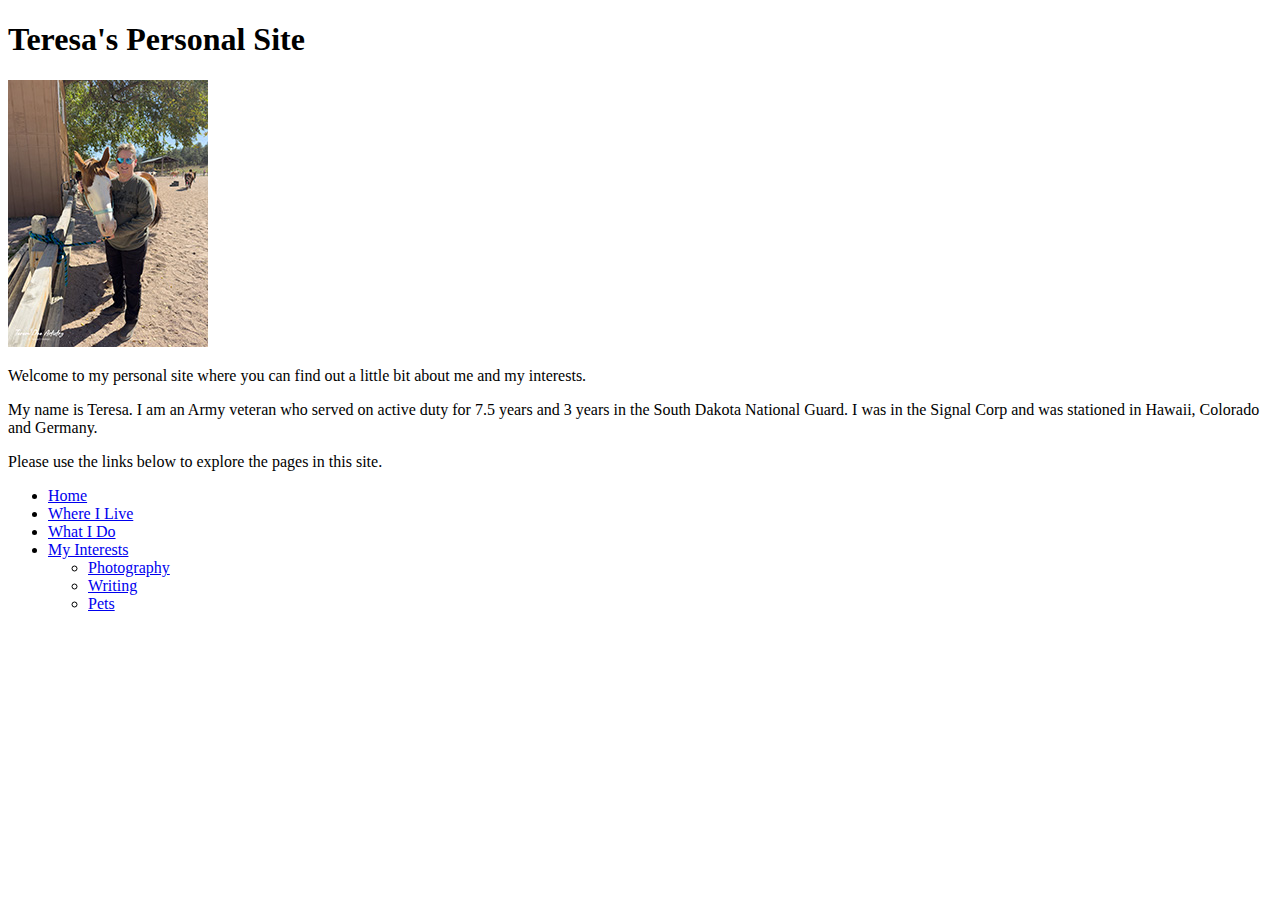
<file: index.html>
<!DOCTYPE html>
<html lang="en">
<head>
    <meta charset="UTF-8">
    <meta name="viewport" content="width=device-width, initial-scale=1.0">
    <title>Persoanl Site: Home Page</title>    
</head>
<body>
  <h1>Teresa's Personal Site</h1>
    <p><img src="pictures/meequinetherapy.jpg" alt="my profile picture" style="width:200px;height:267px;"></p>
    <p>Welcome to my personal site where you can find out a little bit about me and my interests. </p>
    <p>My name is Teresa. I am an Army veteran who served on active duty for 7.5 years and 3 years in the South Dakota National Guard. I was in the Signal Corp and was stationed in Hawaii, Colorado and Germany.</p>
    <p>Please use the links below to explore the pages in this site.</p>
  
    <nav>
        <ul>
            <li><a href="index.html">Home</a></li>
            <li><a href="where.html">Where I Live</a></li>
            <li><a href="work.html">What I Do</a></li>
            <li><a href="/interests/index.html">My Interests</a>
            <ul>
                <li><a href="interests/photography.html">Photography</a></li>
                <li><a href="interests/writing.html">Writing</a></li>
                <li><a href="interests/pets.html">Pets</a></li>
            </ul>

            </li>
        </ul>
    </nav>
</body>
</html>
</file>
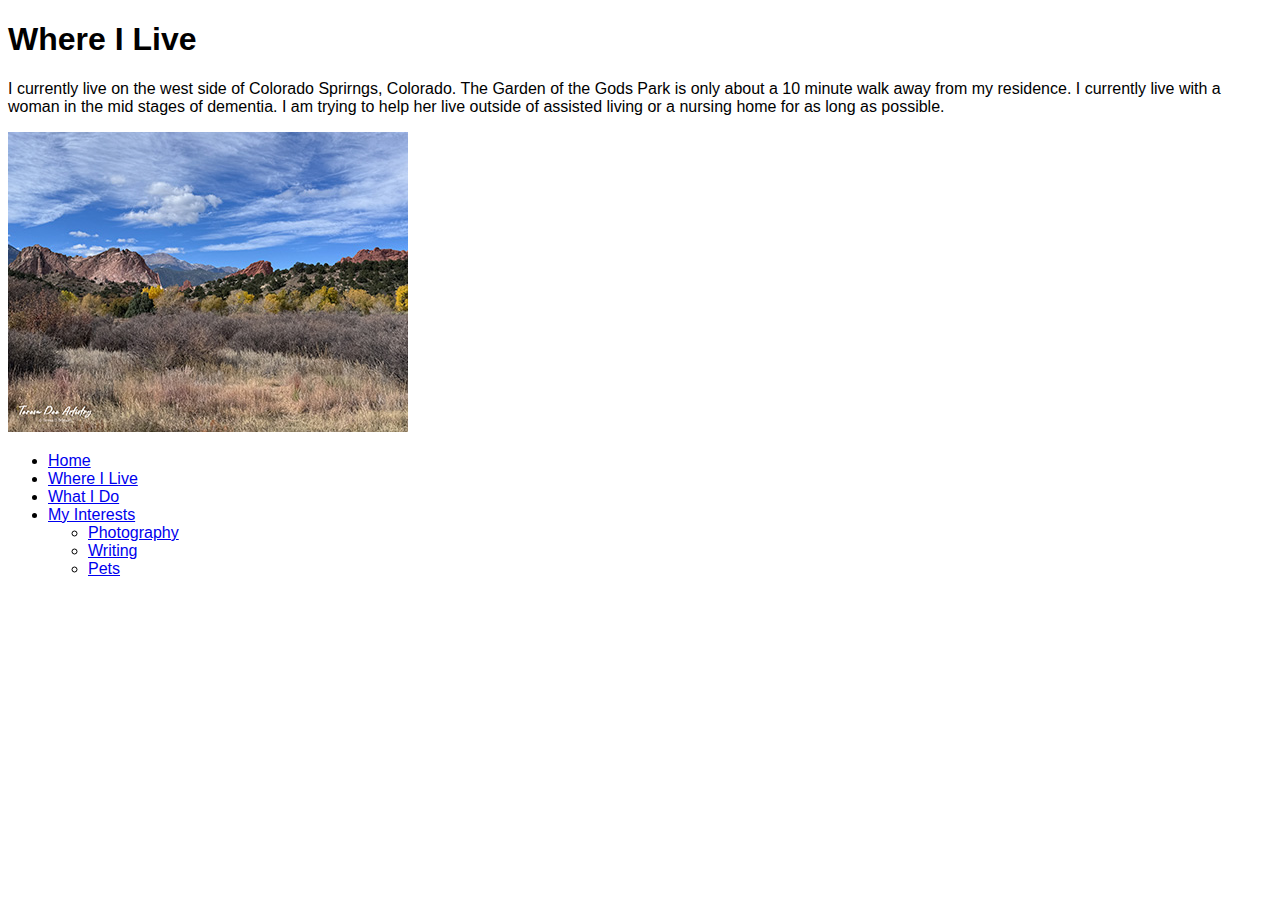
<file: where.html>
<!DOCTYPE html>
<html lang="en">
<head>
    <meta charset="UTF-8">
    <meta name="viewport" content="width=device-width, initial-scale=1.0">
    <title>Where I Live</title>
    <style>
        body {
            font-family: Arial, Helvetica, sans-serif
        }
    </style>
</head>
<body>
    <h1>Where I Live</h1>
    <p>I currently live on the west side of Colorado Sprirngs, Colorado. The Garden of the Gods Park is only about a 10 minute walk away from my residence. I currently live with a woman in the mid stages of dementia. I am trying to help her live outside of assisted living or a nursing home for as long as possible.</p>

    <p><img src="pictures/gog.jpg" alt="garden of the gods" style="width:400px;height:300px;"></p>
    
    <nav>
        <ul>
            <li><a href="index.html">Home</a></li>
            <li><a href="where.html">Where I Live</a></li>
            <li><a href="work.html">What I Do</a></li>
            <li><a href="interests/index.html">My Interests</a>
    
                <ul>
                    <li><a href="interests/photography.html">Photography</a></li>
                    <li><a href="interests/writing.html">Writing</a></li>
                    <li><a href="interests/pets.html">Pets</a></li>
                </ul>
    
            </li>
        </ul>
    </nav>

</body>
</html>
</file>
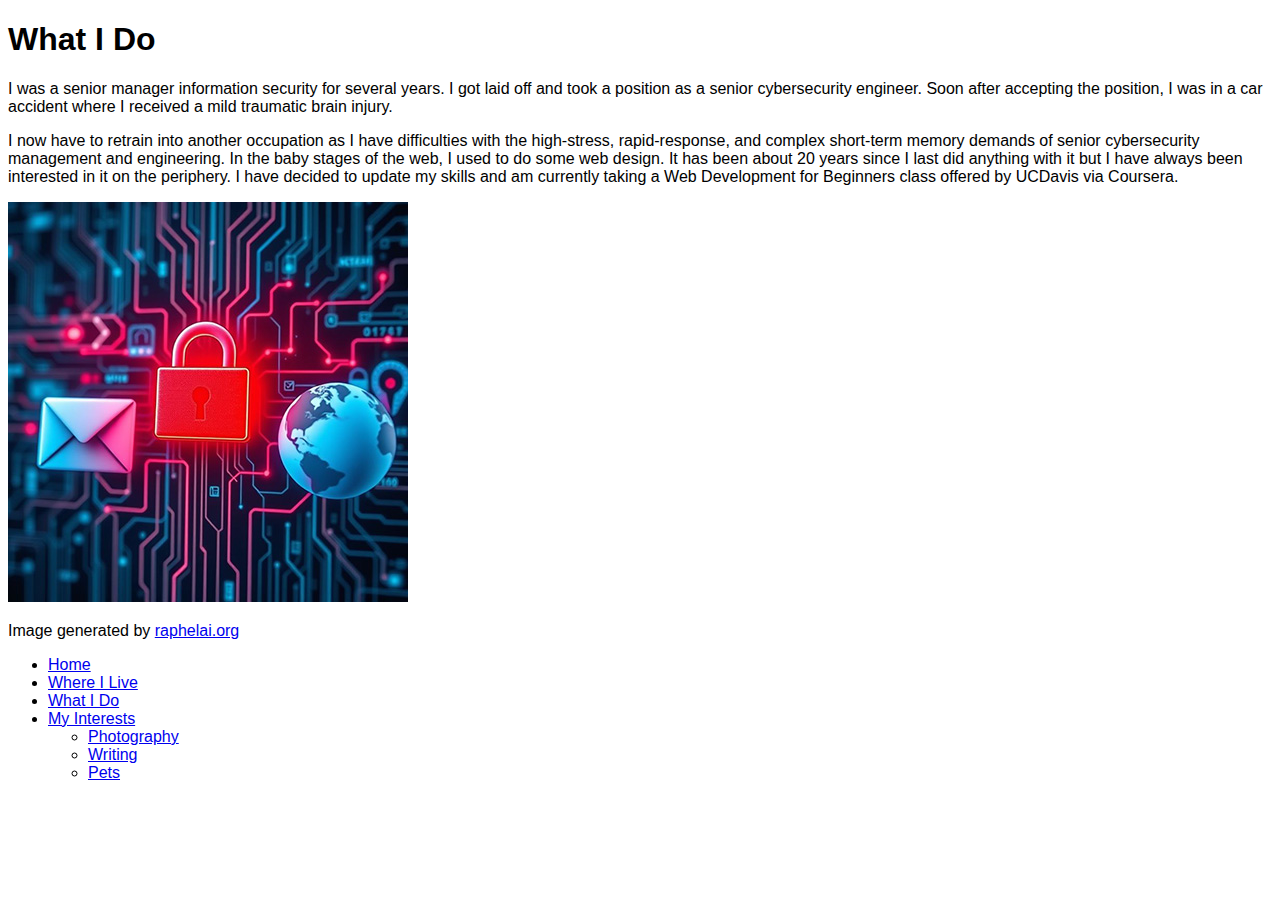
<file: work.html>
<!DOCTYPE html>
<html lang="en">
<head>
    <meta charset="UTF-8">
    <meta name="viewport" content="width=device-width, initial-scale=1.0">
    <title>What I Do</title>
    <style>
        body {
            font-family: Arial, Helvetica, sans-serif
        }
    </style>
</head>

  <h1>What I Do</h1>  
  <p>I was a senior manager information security for several years. I got laid off and took a position as a senior cybersecurity engineer. Soon after accepting the position, I was in a car accident where I received a mild traumatic brain injury.</p>
  <p>I now have to retrain into another occupation as I have difficulties with the high-stress, rapid-response, and complex short-term memory demands of senior cybersecurity management and engineering. In the baby stages of the web, I used to do some web design. It has been about 20 years since I last did anything with it but I have always been interested in it on the periphery. I have decided to update my skills and am currently taking a Web Development for Beginners class offered by UCDavis via Coursera.</p>
  <img src="pictures/cybersecurity.jpg" alt="cybersecurity" style="width:400px;height:400px;">
  <p>Image generated by <a href="https://raphaelai.org">raphelai.org</a></p>

<nav>
    <ul>
        <li><a href="index.html">Home</a></li>
        <li><a href="where.html">Where I Live</a></li>
        <li><a href="work.html">What I Do</a></li>
        <li><a href="interests/index.html">My Interests</a>

            <ul>
                <li><a href="interests/photography.html">Photography</a></li>
                <li><a href="interests/writing.html">Writing</a></li>
                <li><a href="interests/pets.html">Pets</a></li>
            </ul>

        </li>
    </ul>
</nav>

</body>
</html>
</file>
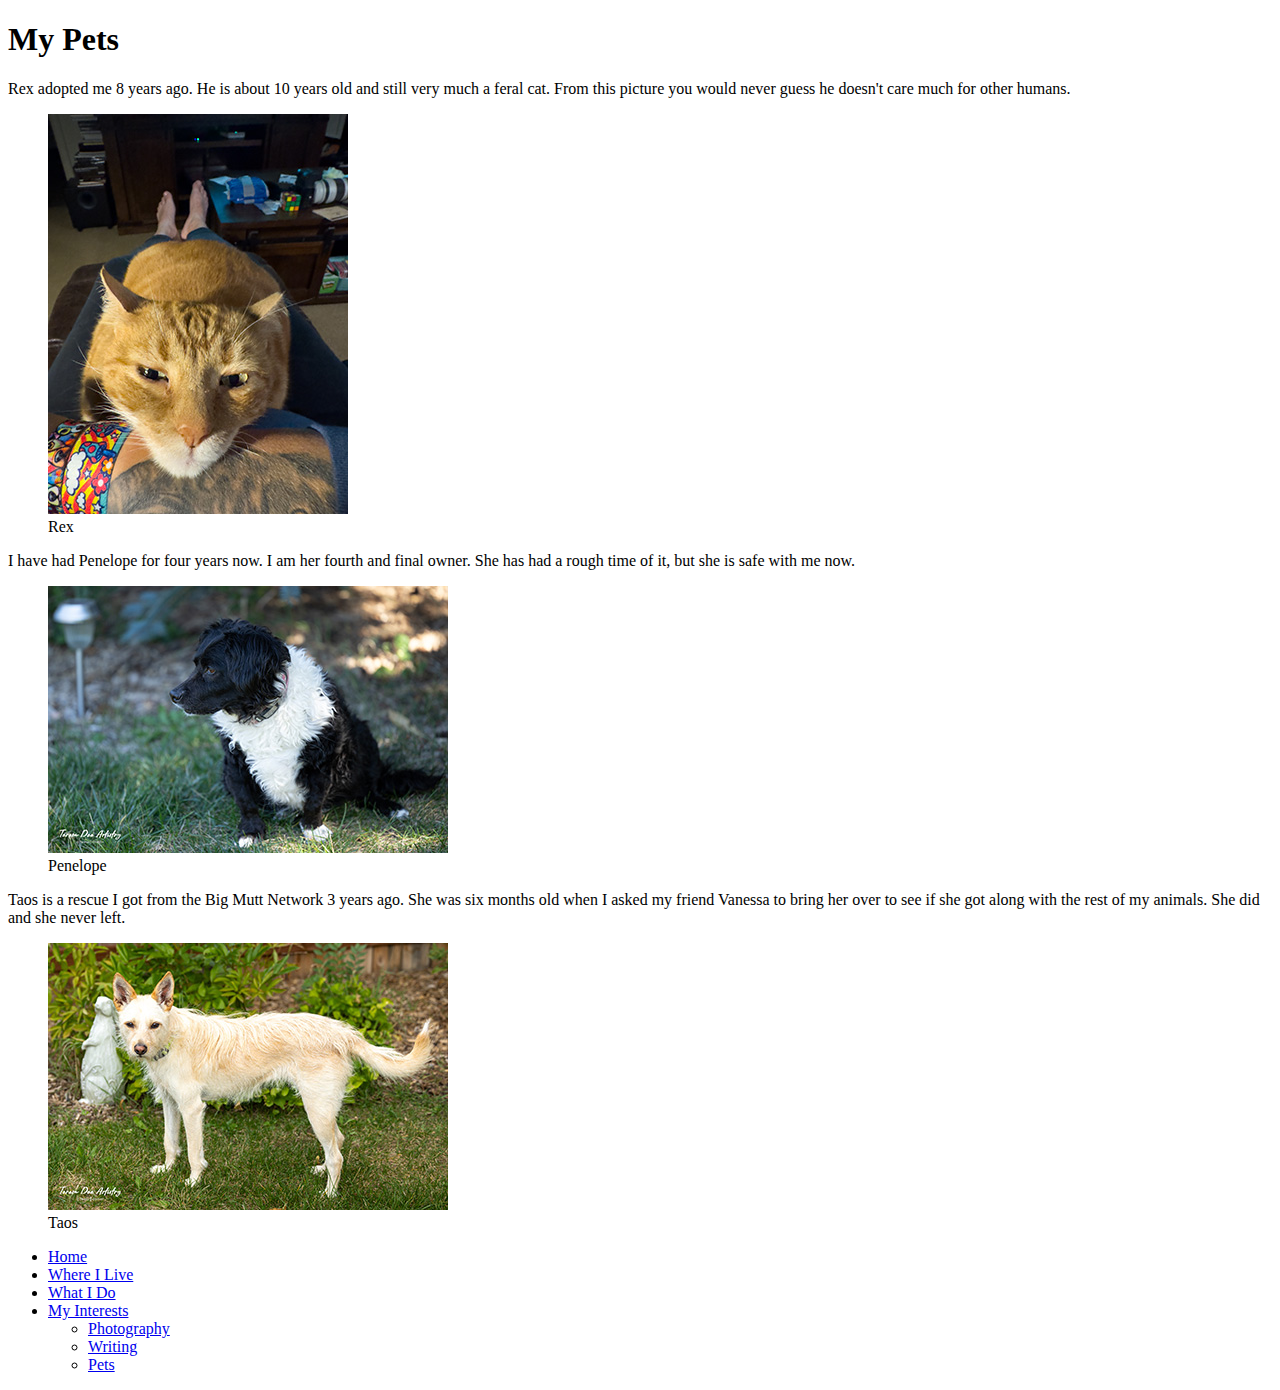
<file: interests/pets.html>
<!DOCTYPE html>
<html lang="en">
<head>
    <meta charset="UTF-8">
    <meta name="viewport" content="width=device-width, initial-scale=1.0">
    <title>My Pets</title>
</head>
<body>
    <h1>My Pets</h1>
<p>Rex adopted me 8 years ago. He is about 10 years old and still very much a feral cat. From this picture you would never guess he doesn't care much for other humans.</p>
    <figure>
    <img src="../pictures/rex.jpg" alt="rex" style="width:300px;height:400px;">
    <figcaption>Rex</figcaption>
</figure>
<p>I have had Penelope for four years now. I am her fourth and final owner. She has had a rough time of it, but she is safe with me now.</p>
<figure>
    <img src="../pictures/penelope.jpg" alt="penelope" style="width:400px;height:267px;">
    <figcaption>Penelope</figcaption>
</figure>
<p>Taos is a rescue I got from the Big Mutt Network 3 years ago. She was six months old when I asked my friend Vanessa to bring her over to see if she got along with the rest of my animals. She did and she never left.</p>
<figure>
    <img src="../pictures/taos.jpg" alt="taos" style="width:400px;height:267px;">
    <figcaption>Taos</figcaption>
</figure>

<nav>
    <ul>
        <li><a href="../index.html">Home</a></li>
        <li><a href="../where.html">Where I Live</a></li>
        <li><a href="../work.html">What I Do</a></li>
        <li><a href="index.html">My Interests</a>

            <ul>
                <li><a href="photography.html">Photography</a></li>
                <li><a href="writing.html">Writing</a></li>
                <li><a href="pets.html">Pets</a></li>
            </ul>

        </li>
    </ul>
</nav>
   
</body>
</html>
</file>
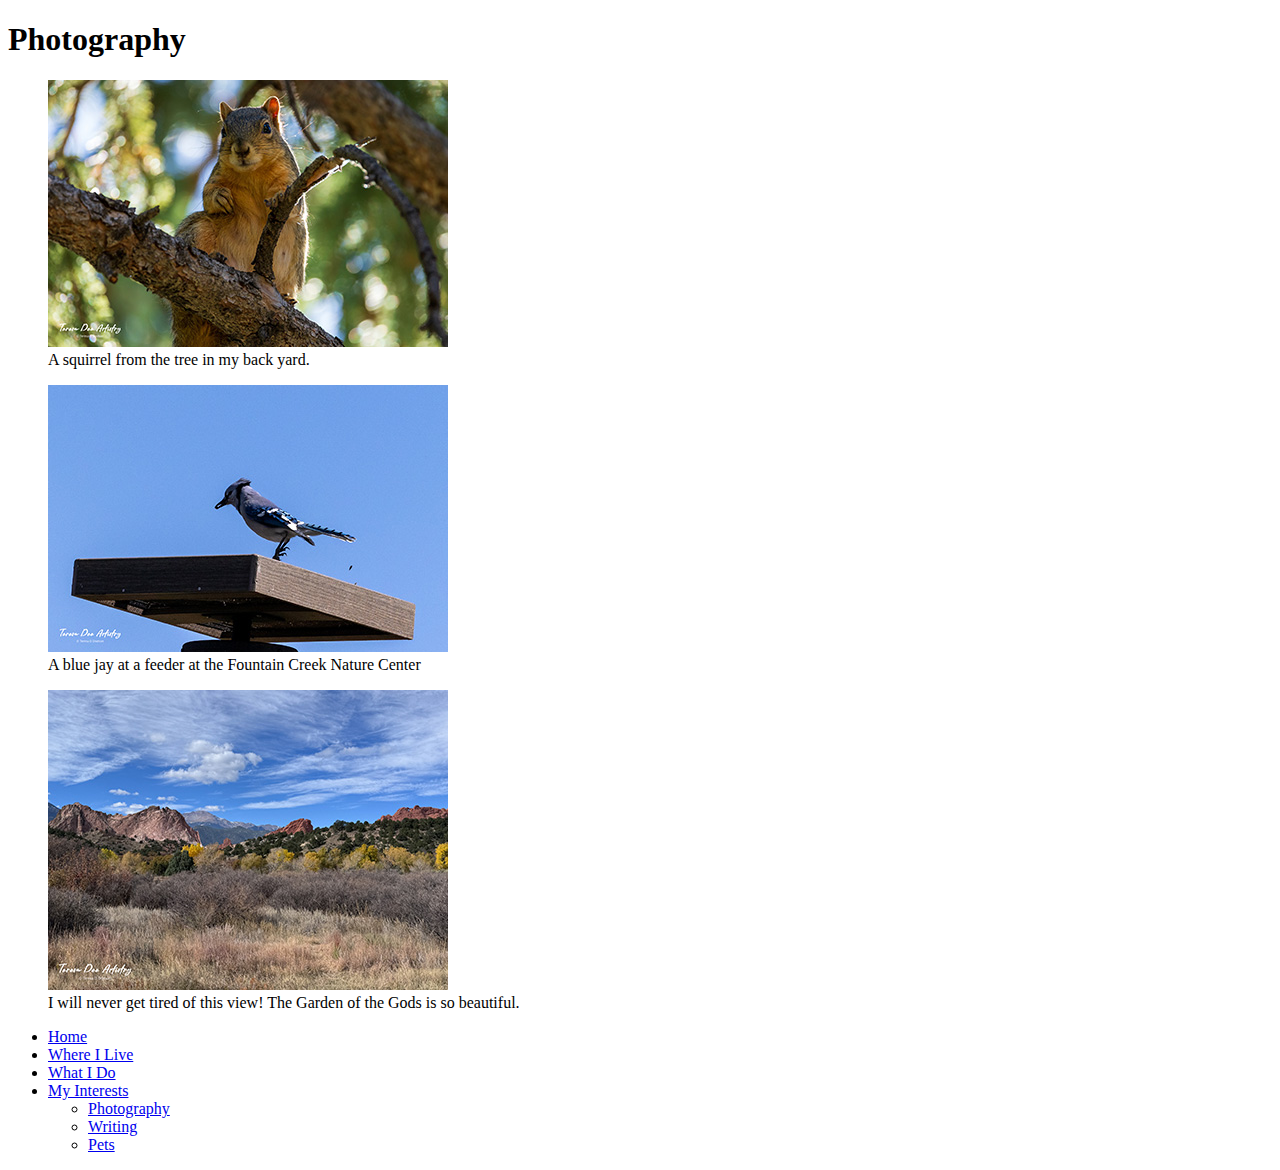
<file: interests/photography.html>
<!DOCTYPE html>
<html lang="en">
<head>
    <meta charset="UTF-8">
    <meta name="viewport" content="width=device-width, initial-scale=1.0">
    <title>Photgraphy</title>
</head>
    <h1>Photography</h1>
    <figure>
        <img src="../pictures/squirrel.jpg" alt="squirrel" style="width:400px;height:267px;">
        <figcaption>A squirrel from the tree in my back yard.</figcaption>
        </figure>
     <figure>
        <img src="../pictures/bluejay.jpg" alt="bluejay" style="width:400px;height:267px;">
        <figcaption>A blue jay at a feeder at the Fountain Creek Nature Center</figcaption>
     </figure>
    <figure>
        <img src="../pictures/gog.jpg" alt="garden of the gods" style="width:400px;height:300px;">
        <figcaption>I will never get tired of this view! The Garden of the Gods is so beautiful.</figcaption>
    </figure>
    
    <nav>
        <ul>
            <li><a href="../index.html">Home</a></li>
            <li><a href="../where.html">Where I Live</a></li>
            <li><a href="../work.html">What I Do</a></li>
            <li><a href="index.html">My Interests</a>
    
                <ul>
                    <li><a href="photography.html">Photography</a></li>
                    <li><a href="writing.html">Writing</a></li>
                    <li><a href="pets.html">Pets</a></li>
                </ul>
    
            </li>
        </ul>
    </nav>

</body>
</html>
</file>
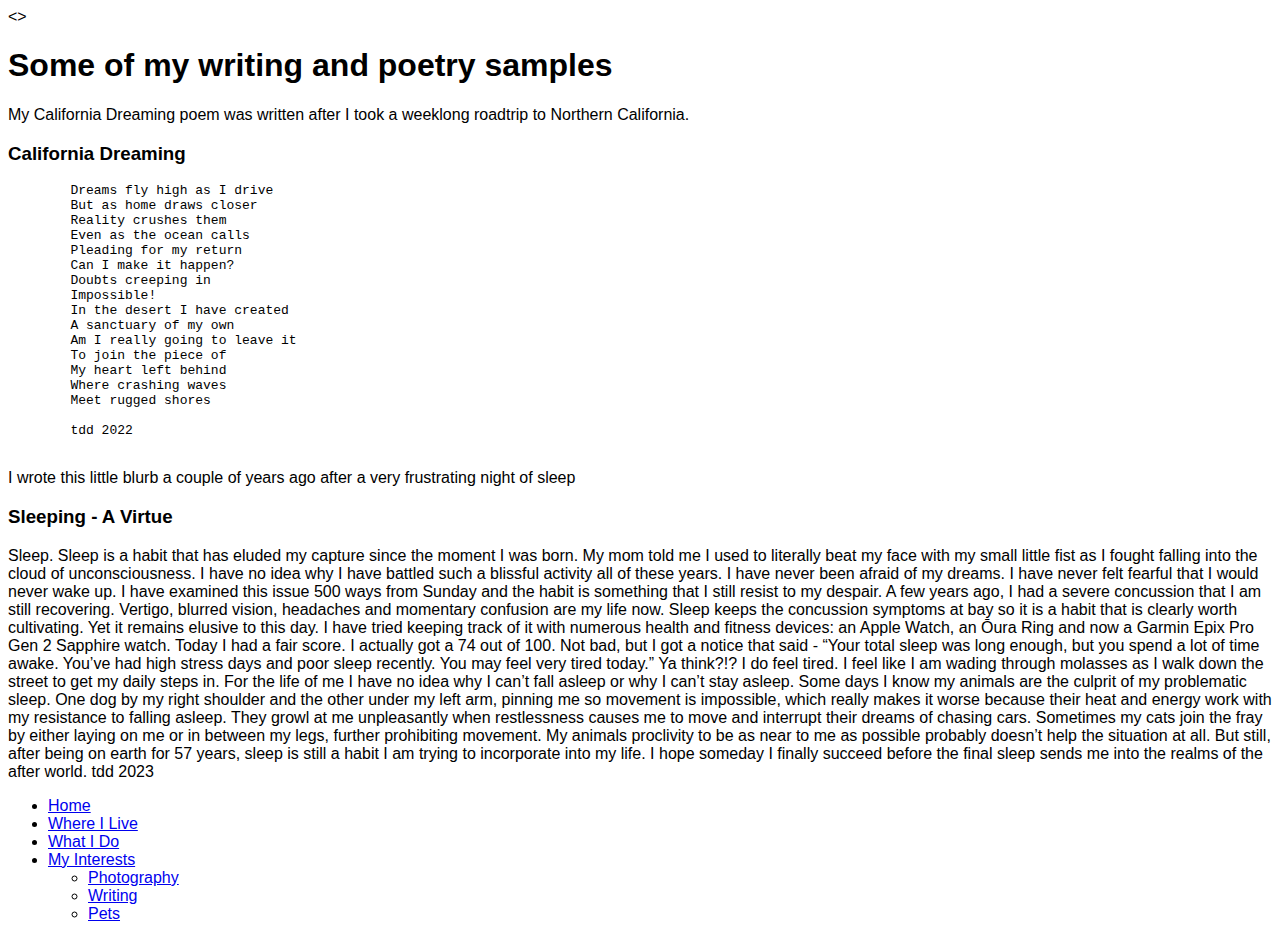
<file: interests/writing.html>
<!DOCTYPE html>
<html lang="en">
<head>
    <meta charset="UTF-8">
    <meta name="viewport" content="width=device-width, initial-scale=1.0">
    <title>Writing</title>
    <style>
        body {
            font-family: Arial, Helvetica, sans-serif
        }
    </style>
</head>
<>
    <h1>Some of my writing and poetry samples</h1>
   
  <p>My California Dreaming poem was written after I took a weeklong roadtrip to Northern California.</p>
    <h3>California Dreaming</h3>
    <pre>
        Dreams fly high as I drive
        But as home draws closer
        Reality crushes them
        Even as the ocean calls
        Pleading for my return
        Can I make it happen?
        Doubts creeping in
        Impossible!
        In the desert I have created
        A sanctuary of my own
        Am I really going to leave it
        To join the piece of
        My heart left behind
        Where crashing waves
        Meet rugged shores

        tdd 2022
    </pre>

    <p>I wrote this little blurb a couple of years ago after a very frustrating night of sleep</p>
    <h3>Sleeping - A Virtue</h3>
    <p>
        Sleep. Sleep is a habit that has eluded my capture since the moment I was born. My mom told me I used to literally beat my face with my small little fist as I fought falling into the cloud of unconsciousness. I have no idea why I have battled such a blissful activity all of these years. I have never been afraid of my dreams. I have never felt fearful that I would never wake up. I have examined this issue 500 ways from Sunday and the habit is something that I still resist to my despair.
        
        A few years ago, I had a severe concussion that I am still recovering. Vertigo, blurred vision, headaches and momentary confusion are my life now. Sleep keeps the concussion symptoms at bay so it is a habit that is clearly worth cultivating. Yet it remains elusive to this day. I have tried keeping track of it with numerous health and fitness devices: an Apple Watch, an Ōura Ring and now a Garmin Epix Pro Gen 2 Sapphire watch. Today I had a fair score. I actually got a 74 out of 100. Not bad, but I got a notice that said - “Your total sleep was long enough, but you spend a lot of time awake. You’ve had high stress days and poor sleep recently. You may feel very tired today.” Ya think?!? I do feel tired. I feel like I am wading through molasses as I walk down the street to get my daily steps in.
        
        For the life of me I have no idea why I can’t fall asleep or why I can’t stay asleep. Some days I know my animals are the culprit of my problematic sleep. One dog by my right shoulder and the other under my left arm, pinning me so movement is impossible, which really makes it worse because their heat and energy work with my resistance to falling asleep. They growl at me unpleasantly when restlessness causes me to move and interrupt their dreams of chasing cars. Sometimes my cats join the fray by either laying on me or in between my legs, further prohibiting movement. My animals proclivity to be as near to me as possible probably doesn’t help the situation at all. But still, after being on earth for 57 years, sleep is still a habit I am trying to incorporate into my life. I hope someday I finally succeed before the final sleep sends me into the realms of the after world. tdd 2023
    </p>
    
<nav>
    <ul>
        <li><a href="../index.html">Home</a></li>
        <li><a href="../where.html">Where I Live</a></li>
        <li><a href="../work.html">What I Do</a></li>
        <li><a href="index.html">My Interests</a>

            <ul>
                <li><a href="photography.html">Photography</a></li>
                <li><a href="writing.html">Writing</a></li>
                <li><a href="pets.html">Pets</a></li>
            </ul>

        </li>
    </ul>
</nav>
 
</body>
</html>
</file>
